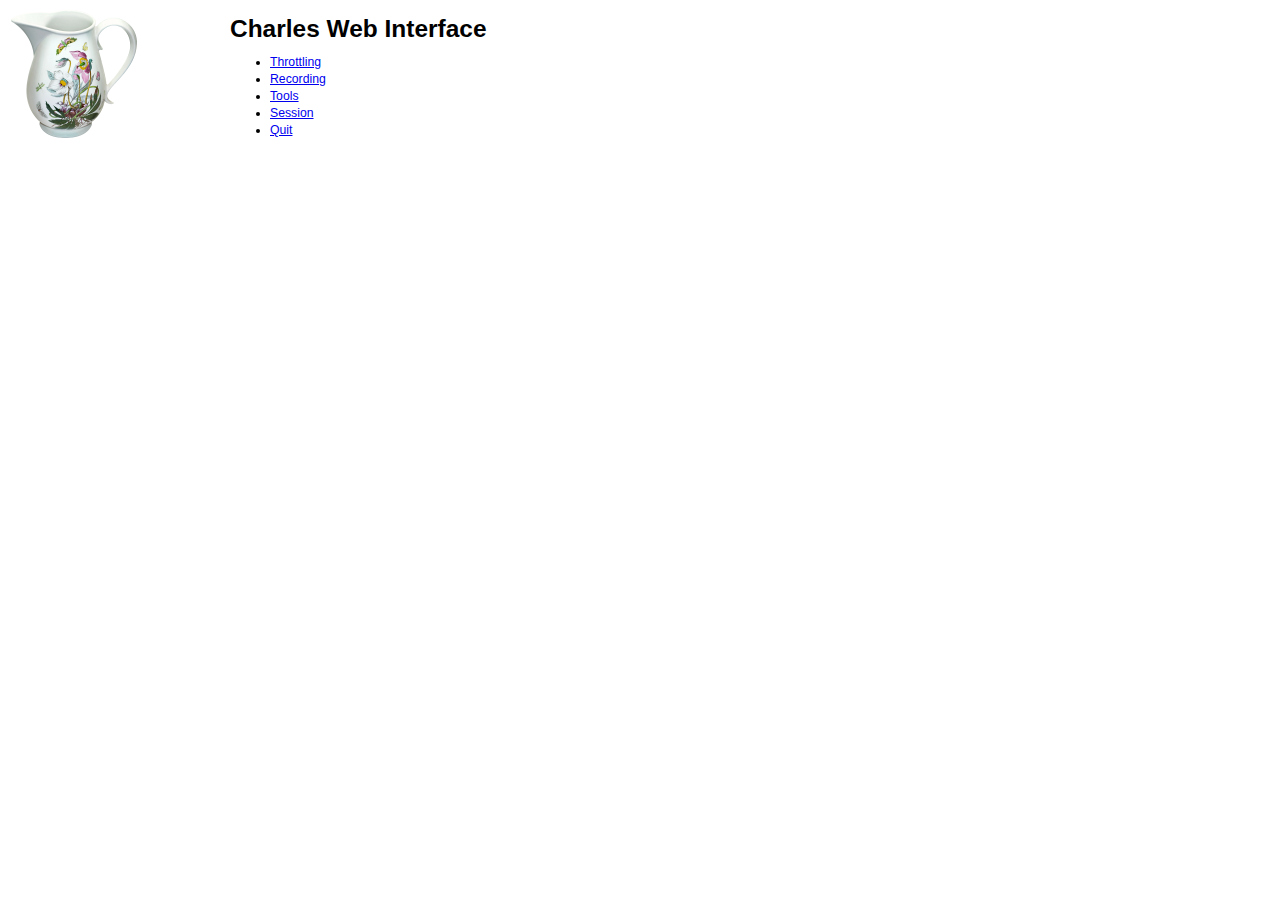
<file: Contents/Java/control/static/index.html>
<html>
<head>
    <title>Charles Web Interface</title>
    <link rel="stylesheet" href="css/plain.css" />
</head>
<body>
<h1>Charles Web Interface</h1>
<ul>
    <li><a href="throttling/">Throttling</a></li>
    <li><a href="recording/">Recording</a></li>
    <li><a href="tools/">Tools</a></li>
    <li><a href="session/">Session</a></li>
    <li><a href="quit">Quit</a></li>
</ul>
</body>
</html>
</file>
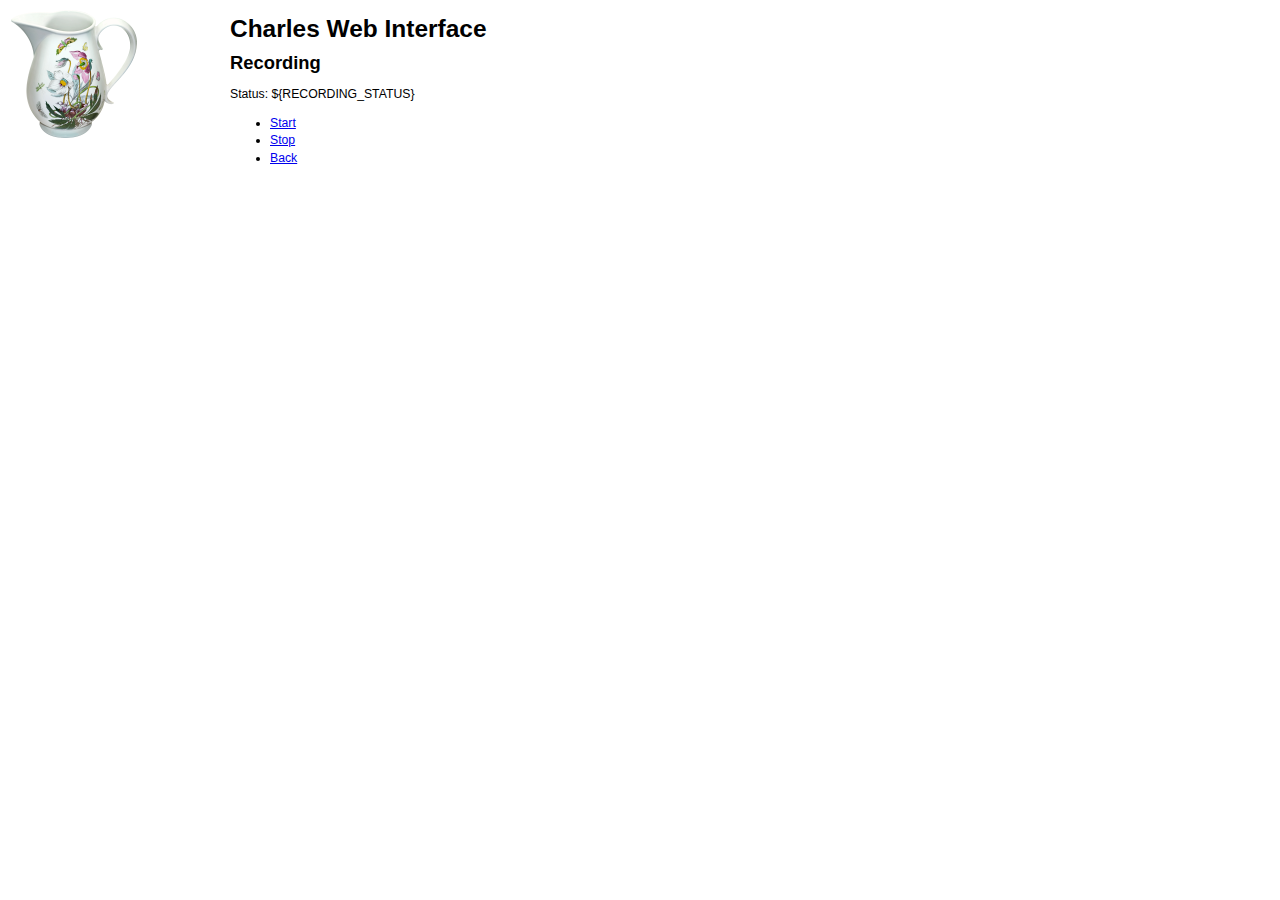
<file: Contents/Java/control/static/recording/index.html>
<html>
<head>
    <title>Charles Web Interface</title>
    <link rel="stylesheet" href="../css/plain.css" />
</head>
<body>
<h1>Charles Web Interface</h1>
<h2>Recording</h2>
<p>Status: ${RECORDING_STATUS}</p>
<ul>
    <li><a href="start">Start</a></li>
    <li><a href="stop">Stop</a></li>
    <li><a href="../">Back</a></li>
</ul>
</body>
</html>
</file>
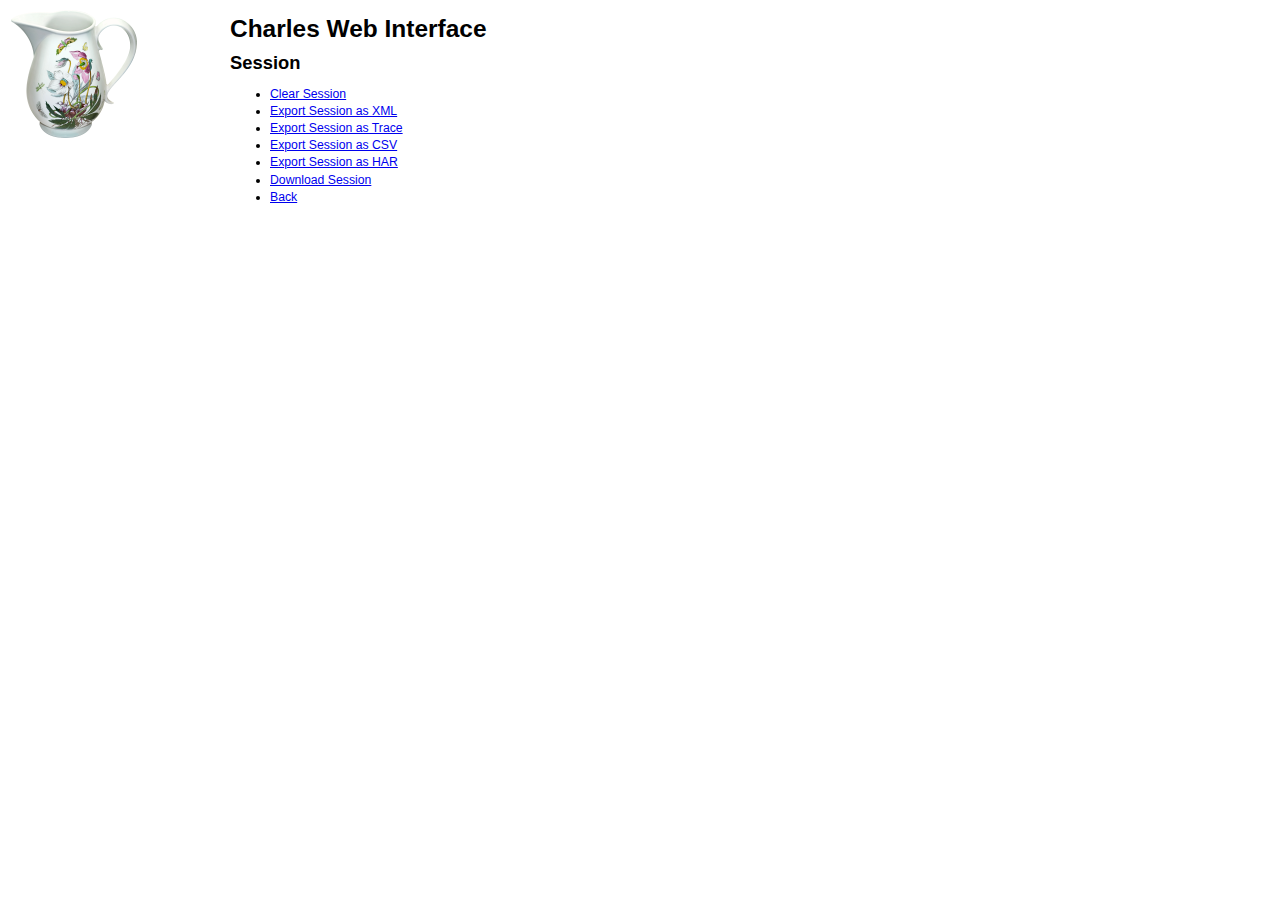
<file: Contents/Java/control/static/session/index.html>
<html>
<head>
    <title>Charles Web Interface</title>
    <link rel="stylesheet" href="../css/plain.css" />
</head>
<body>
<h1>Charles Web Interface</h1>
<h2>Session</h2>
<ul>
    <li><a href="clear">Clear Session</a></li>
    <li><a href="export-xml">Export Session as XML</a></li>
    <li><a href="export-trace">Export Session as Trace</a></li>
    <li><a href="export-csv">Export Session as CSV</a></li>
    <li><a href="export-har">Export Session as HAR</a></li>
    <li><a href="download">Download Session</a></li>
    <li><a href="../">Back</a></li>
</ul>
</body>
</html>
</file>
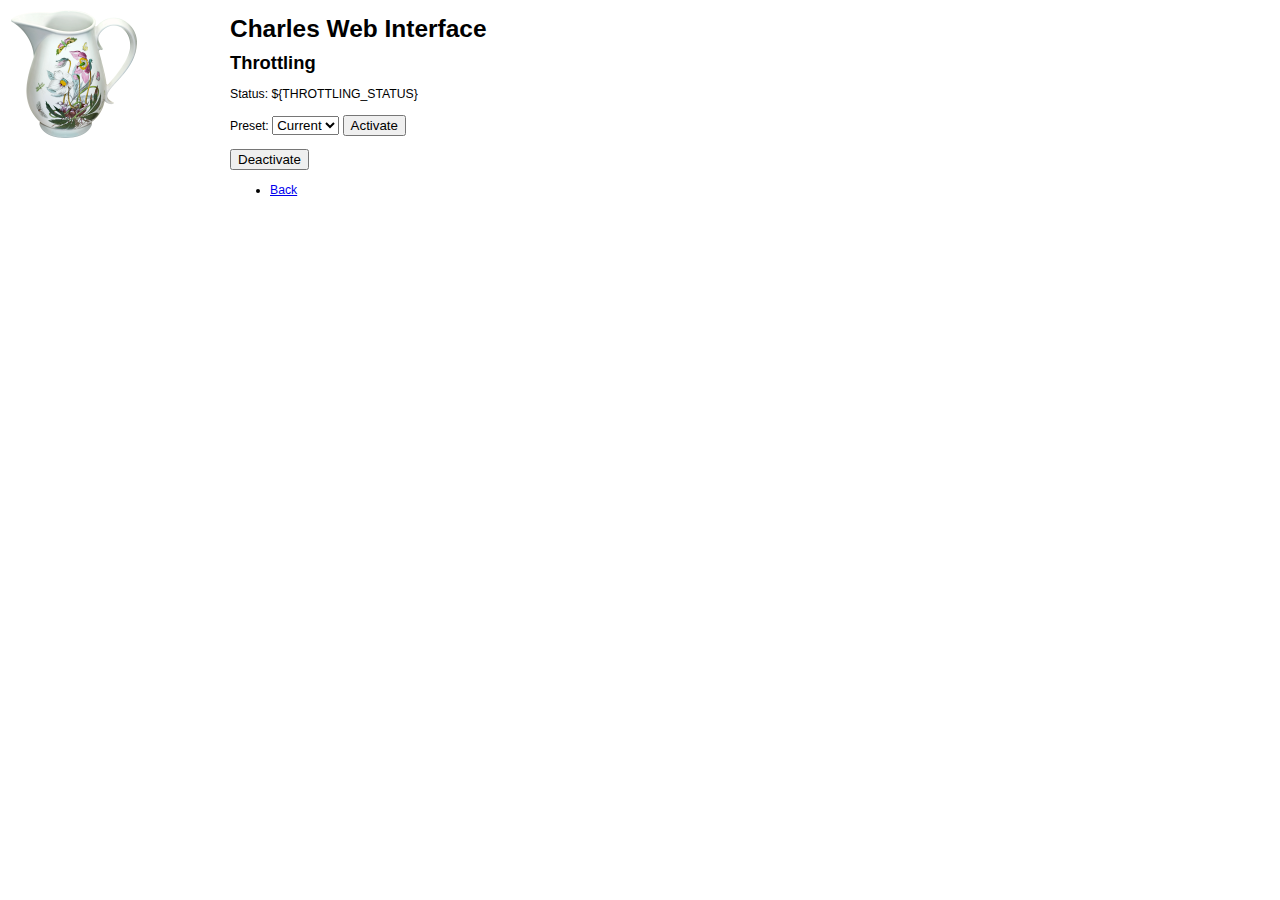
<file: Contents/Java/control/static/throttling/index.html>
<html>
<head>
    <title>Charles Web Interface</title>
    <link rel="stylesheet" href="../css/plain.css" />
</head>
<body>
<h1>Charles Web Interface</h1>
<h2>Throttling</h2>
<p>Status: ${THROTTLING_STATUS}</p>
<form method="get" action="activate">
    Preset:
    
    <select name="preset">
        <option value="">Current</option>
        ${THROTTLING_PRESETS}
    </select>
    
    <input type="submit" value="Activate" />
</form>
<form method="get" action="deactivate">
    <input type="submit" value="Deactivate" />
</form>
<ul>
    <li><a href="../">Back</a></li>
</ul>
</body>
</html>
</file>
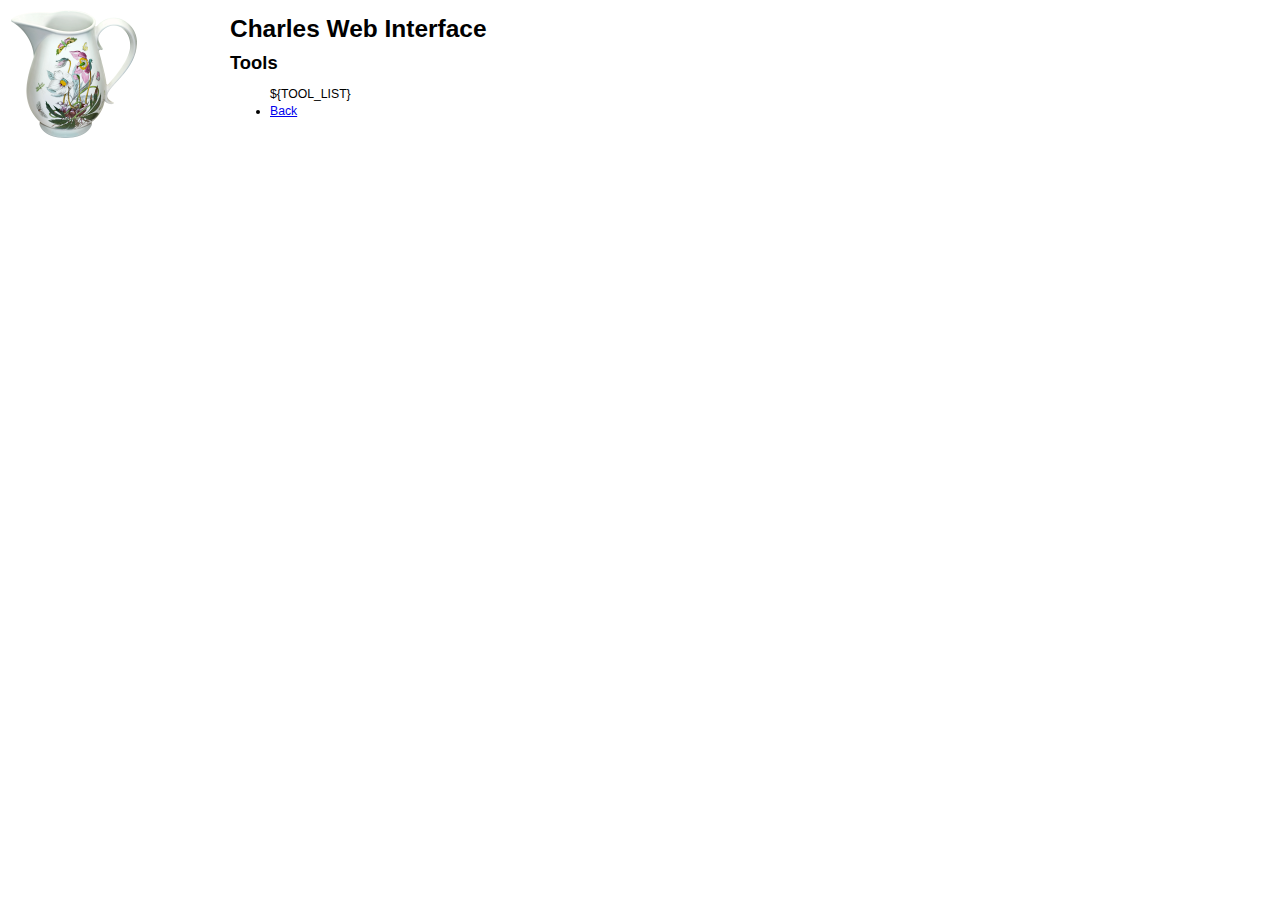
<file: Contents/Java/control/static/tools/index.html>
<html>
<head>
    <title>Charles Web Interface</title>
    <link rel="stylesheet" href="../css/plain.css" />
</head>
<body>
<h1>Charles Web Interface</h1>
<h2>Tools</h2>
<ul>
    ${TOOL_LIST}
    <li><a href="../">Back</a></li>
</ul>
</body>
</html>
</file>
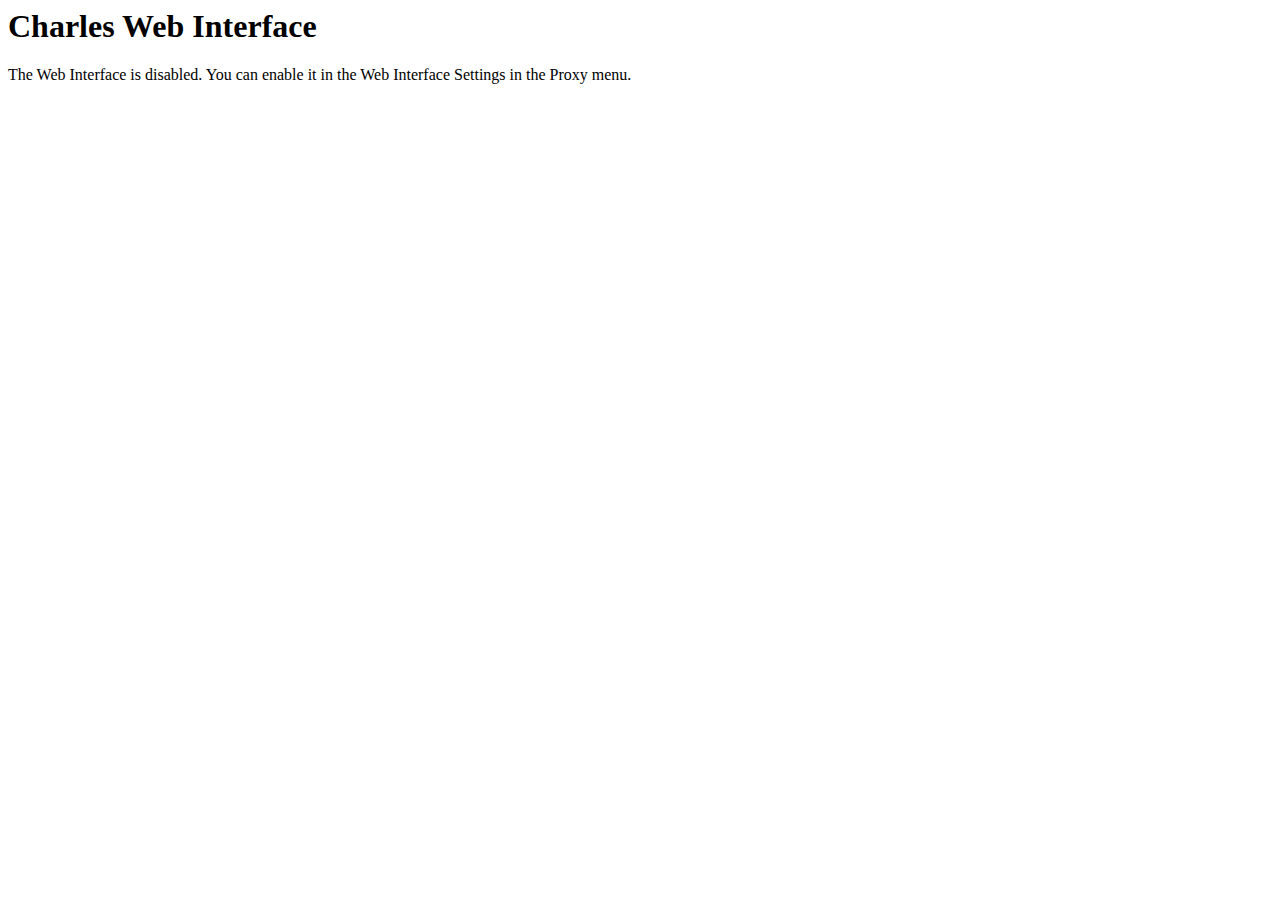
<file: Contents/Java/control/static/disabled.html>
<html>
<head>
    <title>Charles Web Interface</title>
</head>
<body>
<h1>Charles Web Interface</h1>
<p>The Web Interface is disabled. You can enable it in the Web Interface Settings in the Proxy menu.</p>
</body>
</html>
</file>
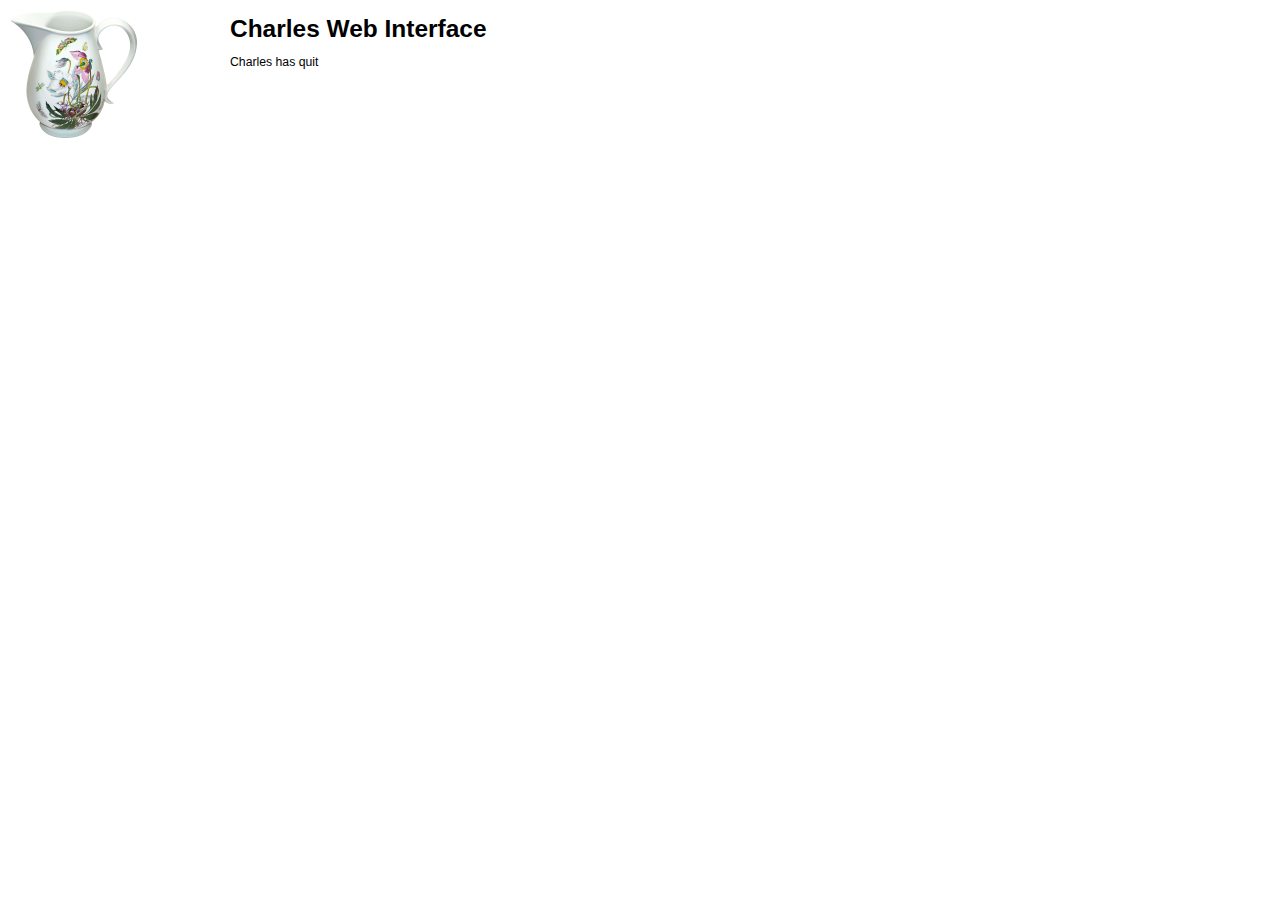
<file: Contents/Java/control/static/quit.html>
<html>
<head>
    <title>Charles Web Interface</title>
    <link rel="stylesheet" href="css/plain.css" />
</head>
<body>
<h1>Charles Web Interface</h1>
<p>Charles has quit</p>
</body>
</html>
</file>
<file: Contents/Java/control/static/css/plain.css>
body {
    background: #fff;
    background-image: url(../img/charles_icon512.png);
    background-repeat: no-repeat;
    background-size: 10%;
    background-position: 10px 10px;
    
    font: 76.5%/1.4em normal;
    font-family: -apple-system, "Helvetica Neue", Helvetica, sans-serif;
    margin-left: 230px;
    margin-top: 20px;
}
</file>
